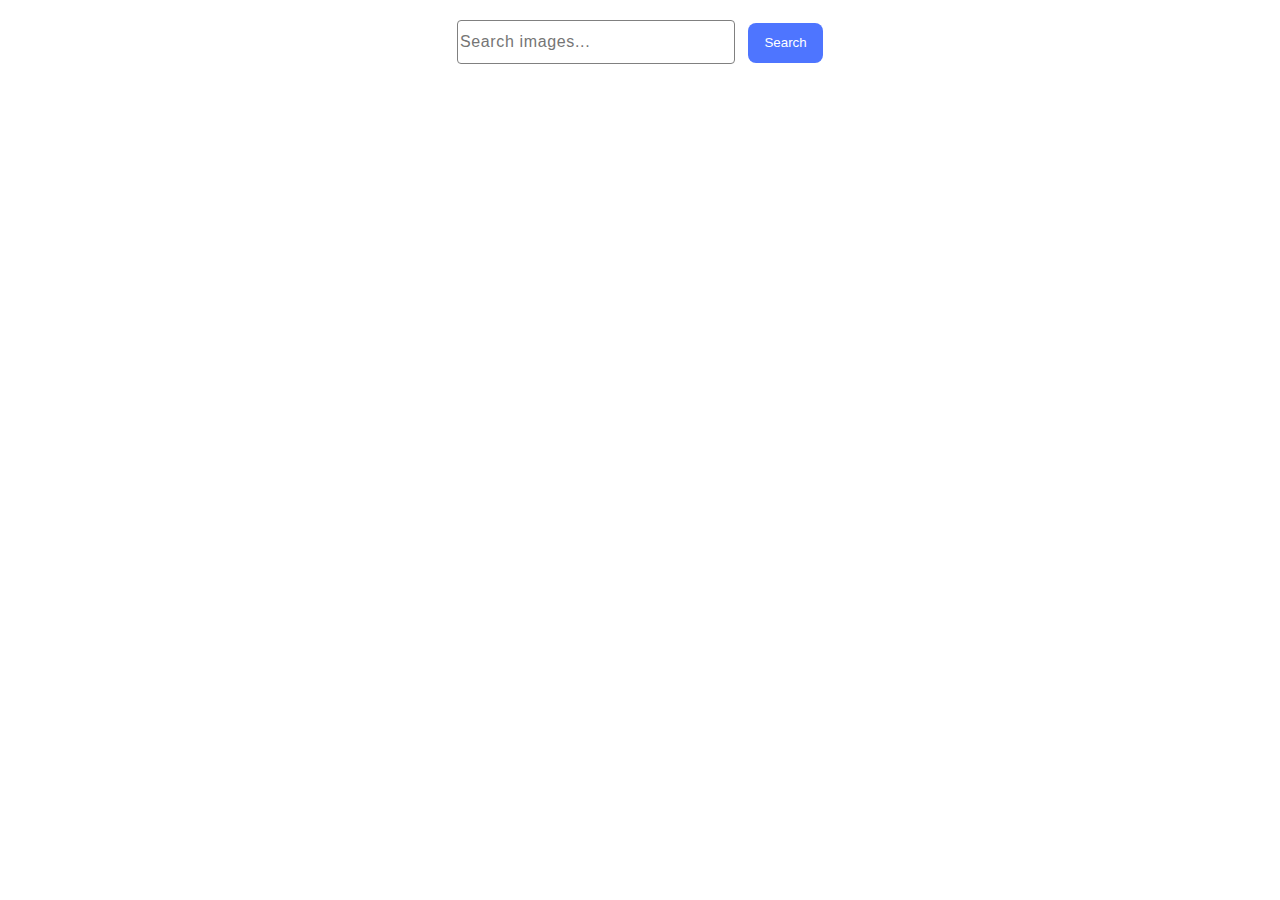
<file: src/index.html>
<!doctype html>
<html lang="en">
  <head>
    <meta charset="UTF-8" />
    <link rel="icon" type="image/svg+xml" href="/favicon.svg" />
    <meta name="viewport" content="width=device-width, initial-scale=1.0" />
    <title>goit-js-hw-11</title>
    <link rel="stylesheet" href="./css/styles.css" />
  </head>
  <body>
    <form class="form">
      <label>
        <input
          type="text"
          name="search-text"
          placeholder="Search images..."
          required
        />
      </label>
      <button type="submit">Search</button>
    </form>
    <div class="loader hidden"></div>
    <ul class="gallery"></ul>
    <button type="button" class="load-button hidden">Load more</button>
    <script type="module" src="./main.js"></script>
  </body>
</html>
</file>
<file: src/css/styles.css>
/**
  |============================
  | include css partials with
  | default @import url()
  |============================
*/
/* Common styles */
@import url('./reset.css');
@import url('./base.css');


.form {
  padding-top: 20px;
  margin: 0 auto;
}

button {
  border-radius: 8px;
  padding: 8px 16px;
  width: 75px;
  height: 40px;
  border: none;
  color: white;
  background-color: #4e75ff;
}

button:hover {
  background-color: #6c8cff;
}

input {
  width: 272px;
  height: 40px;
  border-radius: 4px;
  border: 1px solid gray;
  font-weight: 400;
    font-size: 16px;
    line-height: 150%;
    letter-spacing: 0.04em;
    color: #808080;
    margin-bottom: 32px;
    margin-right: 8px;
}

input:hover {
  border: 1px solid black;
}

.gallery {
  display: flex;
  flex-wrap: wrap;
  gap: 24px;
  justify-content: center;
}


.gallery-img {
  border: 1px solid #808080;
  width: 300px;
  height: 152px;
  object-fit: cover;
}

.gallery-wrapper {
  border-bottom: 1px solid #808080;
    border-left: 1px solid #808080;
    border-right: 1px solid #808080;
    max-width: 300px;
    height: 48px;

    display: flex;
    justify-content: space-around;
  
}

.text-wrapper {
  display: flex;
  flex-direction: column;
  justify-content: center;
  align-items: center;
 
}

.gallery-subtitle {
  font-weight: 600;
    font-size: 12px;
    line-height: 133%;
    letter-spacing: 0.04em;
    color: #2e2f42;
}

.gallery-text {
  font-weight: 400;
    font-size: 12px;
    line-height: 200%;
    letter-spacing: 0.04em;
    color: #2e2f42;
}

.load-button {
  margin: 0 auto;
  width: 150px;
  margin-top: 20px;
  margin-bottom: 20px;
}

.load-button.hidden {
  display: none;
}

.loader.hidden {
  display: none;
}

.loader {
  z-index: 1000;
  color: #6c8cff;
  font-size: 45px;
  text-indent: -9999em;
  overflow: hidden;
  width: 1em;
  height: 1em;
  border-radius: 50%;
  position: relative;
  top: 50%;
  left: 50%;
  transform: translate(-50%, -50%);
  animation: mltShdSpin 1.7s infinite ease, round 1.7s infinite ease;
}

@keyframes mltShdSpin {
  0% {
    box-shadow: 0 -0.83em 0 -0.4em,
      0 -0.83em 0 -0.42em, 0 -0.83em 0 -0.44em,
      0 -0.83em 0 -0.46em, 0 -0.83em 0 -0.477em;
  }

  5%,
  95% {
    box-shadow: 0 -0.83em 0 -0.4em,
      0 -0.83em 0 -0.42em, 0 -0.83em 0 -0.44em,
      0 -0.83em 0 -0.46em, 0 -0.83em 0 -0.477em;
  }

  10%,
  59% {
    box-shadow: 0 -0.83em 0 -0.4em,
      -0.087em -0.825em 0 -0.42em, -0.173em -0.812em 0 -0.44em,
      -0.256em -0.789em 0 -0.46em, -0.297em -0.775em 0 -0.477em;
  }

  20% {
    box-shadow: 0 -0.83em 0 -0.4em, -0.338em -0.758em 0 -0.42em,
      -0.555em -0.617em 0 -0.44em, -0.671em -0.488em 0 -0.46em,
      -0.749em -0.34em 0 -0.477em;
  }

  38% {
    box-shadow: 0 -0.83em 0 -0.4em, -0.377em -0.74em 0 -0.42em,
      -0.645em -0.522em 0 -0.44em, -0.775em -0.297em 0 -0.46em,
      -0.82em -0.09em 0 -0.477em;
  }

  100% {
    box-shadow: 0 -0.83em 0 -0.4em, 0 -0.83em 0 -0.42em,
      0 -0.83em 0 -0.44em, 0 -0.83em 0 -0.46em, 0 -0.83em 0 -0.477em;
  }
}

@keyframes round {
  0% {
    transform: rotate(0deg)
  }

  100% {
    transform: rotate(360deg)
  }
}
</file>
